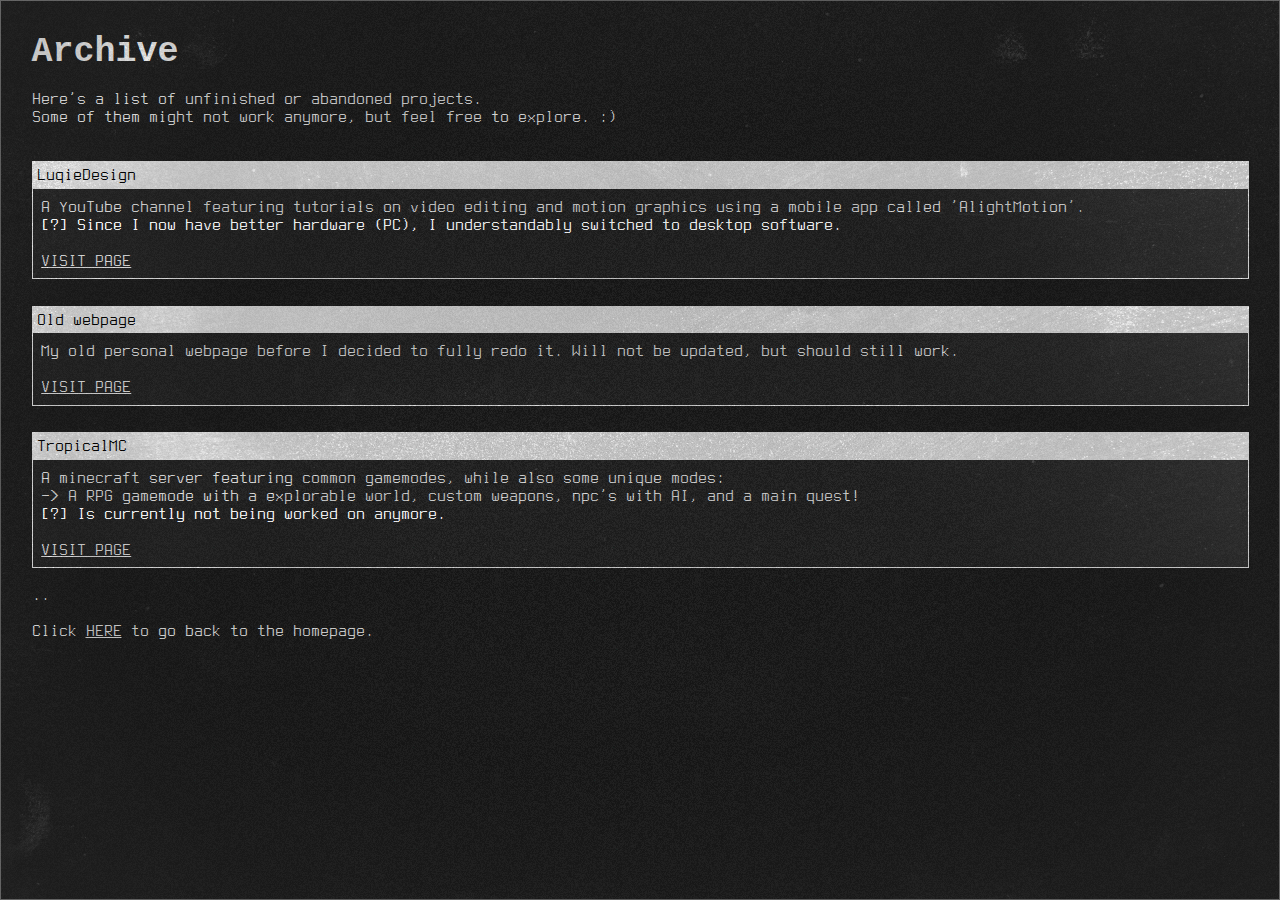
<file: archive.html>
<!DOCTYPE html>
<html lang="en">
<head>
    <meta charset="UTF-8">
    <meta name="viewport" content="width=device-width, initial-scale=1.0">
    <link rel="stylesheet" href="/assets/css/style.css">
    <title>RichardApps - Archive</title>
	
	<link rel="icon" type="image/png" href="src/media/favicon.png">
    <link rel="canonical" href="https://www.richardapps.net">

    <script src="/src/js/archive.js" type="module"></script>
</head>
<body>
    <video
		id="rain-vid"
		src="/assets/videos/rain-bg.mp4"
		poster="/assets/images/rain-bg-static.png"
		preload="metadata"
		onloadstart="this.playbackRate = 0.8;"
		autoplay
		muted
		loop
		playsinline>
	</video>
	<img id="grunge-overlay" loading="lazy">
	<img id="noise-overlay" loading="lazy">
	<div class="vignette"></div>
	<div id="hue"></div>

    <div id="canvas">
        <h1 id="archive-title">Archive</h1>
        <br>
        <p>Here's a list of unfinished or abandoned projects.</p>
        <p>Some of them might not work anymore, but feel free to explore. :)</p>

        <br>
        <ul id="pr-list">
            <li>
                <p class="pr-title">LuqieDesign</p>
                <p class="pr-desc">A YouTube channel featuring tutorials on video editing and motion graphics using a mobile app called 'AlightMotion'.</p>
                <p class="pr-info">[?] Since I now have better hardware (PC), I understandably switched to desktop software.</p>
                <br>
                <p><a href="https://www.youtube.com/@LuqieDesign" target="_blank">VISIT PAGE</a></p>
            </li>
            <li>
                <p class="pr-title">Old webpage</p>
                <p class="pr-desc">My old personal webpage before I decided to fully redo it. Will not be updated, but should still work.</p>
                <br>
                <p><a href="https://old.richardapps.net" target="_blank">VISIT PAGE</a></p>
            </li>
            <li>
                <p class="pr-title">TropicalMC</p>
                <p class="pr-desc">A minecraft server featuring common gamemodes, while also some unique modes:</p>
                <p class="pr-desc">-> A RPG gamemode with a explorable world, custom weapons, npc's with AI, and a main quest!</p>
                <p class="pr-info">[?] Is currently not being worked on anymore.</p>
                <br>
                <p><a href="https://tropicalminecraft.com" target="_blank">VISIT PAGE</a></p>
            </li>
        </ul>
        <p>..</p>
        <br>
        <p>Click <a href="index.html#projects">HERE</a> to go back to the homepage.</p>
    </div>
</body>
<style>
    #archive-title {
        font-family: 'Courier New', Courier, monospace;
        font-weight: bold;
    }
    #noise-overlay, #grunge-overlay {
        display: block;
    }
</style>
</html>
</file>
<file: assets/css/style.css>
@font-face {
	font-family: 'Terminus';
	src: url('/assets/fonts/terminus-webfont.woff2') format('woff2');
	font-weight: normal;
	font-style: normal;
	font-display: swap;
}

:root {
	/* Theme colors */
	/* Only used as fallback, will be overwritten (consider editing these values in /src/js/modules/theme.js) */
	--main-color: #72b6ff;
	--main-color-40: #72b6ff80;
	--main-color-20: #72b6ff33;
	--bg-color: 15, 129, 236; /* example: rgba(var(--bg-color), 0.5) to use the background-color with 50% opacity */
	--bg-opacity: 0.15;
	--selection: #3b6d8b;

	/* other */
	--warning-color: rgb(240, 86, 86);
	--info-color: #ffffff;

	--noise-opacity: 0.65;
	--background-video-opacity: 0.275;
	--grunge-overlay-opacity: 0.9;

	--tab-background-blur: 4px;

	font-size: 10px;
}


html {
	background: black;
	overflow-x: hidden;
}


body {
	color: var(--main-color);
	background: radial-gradient(ellipse at center, rgba(0, 0, 0, 0) 50%, rgba(var(--bg-color), 0.2) 250%),
		rgba(var(--bg-color), var(--bg-opacity));

	margin: 0;
	height: 100vh;
	width: 100vw;

	overflow-y: auto;
	scroll-behavior: smooth;

	font-family: 'Terminus', 'Courier New', monospace;
}

/* BACKGROUND AND OVERLAYS */
#rain-vid,
#noise-overlay,
#grunge-overlay {
	position: fixed;
	overflow: hidden;

	top: 0;
	left: 0;
	bottom: 0;
	right: 0;

	height: 100vh;
	width: 100vw;

	pointer-events: none;

	z-index: 10;

	display: none; /* Hide background videos by default, will be overwritten in effects.css if effects are not disabled */
}

#rain-vid {
	opacity: var(--background-video-opacity);
	object-fit: cover;
	z-index: -1;
}

#grunge-overlay {
	background: url('/assets/images/grunge.jpg');
	background-size: cover;
	mix-blend-mode: color-dodge;
	opacity: var(--grunge-overlay-opacity);
}

@keyframes noise {
	0% {
		background: url('/assets/images/noise-textures/noisy-texture-200x200-1.png');
	}
	25% {
		background: url('/assets/images/noise-textures/noisy-texture-200x200-2.png');
	}
	50% {
		background: url('/assets/images/noise-textures/noisy-texture-200x200-3.png');
	}
	75% {
		background: url('/assets/images/noise-textures/noisy-texture-200x200-4.png');
	}
}

#noise-overlay {
	background-blend-mode: multiply;
	background: url('/assets/images/noise-textures/noisy-texture-200x200-1.png');
	filter: contrast(1.5) brightness(0.4) hue-rotate(90deg);
	opacity: var(--noise-opacity);

	mask-image: radial-gradient(circle, rgba(0, 0, 0, 1) 30%, rgba(0, 0, 0, 0) 150%);
	mask-size: cover;
	mask-position: center;

	animation: noise 0.3s steps(4) infinite;
}

.snowflake {
	position: fixed;
	animation-timing-function: linear;
	z-index: -1;
	background: white;
	border-radius: 50%;
	pointer-events: none;
	filter: blur(1px);
}

@keyframes snowflake-fall {
	0% {
		transform: translateY(-15vh);
	}
	100% {
		transform: translateY(125vh);
	}
}

@keyframes snowflake-fall-horizontal-1 {
	0% {
		transform: translateX(0) translateY(-15vh);
	}
	100% {
		transform: translateX(20vw) translateY(125vh);
	}
}

@keyframes snowflake-fall-horizontal-2 {
	0% {
		transform: translateX(0) translateY(-15vh);
	}
	100% {
		transform: translateX(-20vw) translateY(125vh);
	}
}

/* global styles | general */

::selection {
	background-color: var(--selection);
}

a {
	color: var(--main-color);
	text-decoration: underline;
}

a:hover {
	background-color: var(--main-color);
	cursor: pointer;
	color: rgba(24, 45, 75, 0.616);

	transition: box-shadow 0.1s, background-color 0s, color 0s;

	text-decoration: none;
}

pre,
p,
li,
h1,
h2,
h3,
h4,
td {
	margin: 0;
	font-weight: normal;
}

h4 {
	font-size: 1em;
}

p em {
	opacity: 0.7;
}

i {
	margin-right: 0.75em;
	vertical-align: middle;
}

summary {
	-webkit-user-select: none; /* Safari */
	user-select: none;
	outline: 1px solid var(--main-color);
	padding-left: 0.5em;
}

summary h2 {
	display: inline;
}

summary::marker {
	font-size: 1.5em;
}

summary:hover {
	cursor: pointer;
	background-color: var(--main-color);
	color: rgba(24, 45, 75, 0.616);
}

details[open] summary {
	margin-bottom: 0.5em;
}

details[open] summary:not(:hover) {
	background: linear-gradient(90deg, transparent -15%, rgba(var(--bg-color), 0.3) 65%);
}

#canvas {
	font-size: 1.75em;
	padding: 1.8em;
}

.tag-list {
	display: flex;
	gap: 0.5em;
	margin: 0.5em 0;
	flex-wrap: wrap;
}

.tag {
	padding: 0.1em 0.3em;
	background: linear-gradient(90deg, transparent -5%, rgba(var(--bg-color), 0.3) 75%);
	border: 1px solid var(--main-color);
}

.tag[class*='active'] {
	--tag-color: rgb(183, 241, 95);
	--bg-alpha: rgba(0, 255, 0, 0.3);
}

.tag[class*='inactive'] {
	--tag-color: rgb(230, 114, 37);
	--bg-alpha: rgba(255, 0, 0, 0.3);
}

.tag[class*='open-source'] {
	--tag-color: rgb(179, 138, 245);
	--bg-alpha: rgba(200, 95, 241, 0.3);
}

.tag[class*='active'],
.tag[class*='inactive'],
.tag[class*='open-source'] {
	border-color: var(--tag-color);
	color: var(--tag-color);
	background: linear-gradient(90deg, transparent -5%, var(--bg-alpha) 120%);
}

hr.dotted {
	border: none;
	border-top: 1px dotted var(--main-color);
	height: 1px;
	width: 100%;
}

.tooltip {
	position: absolute;
	background-color: rgba(var(--bg-color), 0.45);
	color: var(--main-color);
	padding: 5px 10px;
	border: 1px solid var(--main-color);
	font-size: 14px;
	pointer-events: none;
	white-space: nowrap;
}

/* ASCII AND INTRODUCTION */
#title {
	font-size: 1.3em;
	font-family: 'Courier New', Courier, monospace;
	-webkit-user-select: none; /* Safari */
	user-select: none;
	margin-bottom: 1em;
}

#sub-title {
	font-size: 1em;
}

/* NAV BAR USED FOR TAB PAGES */
nav ul {
	list-style-type: none;
	display: flex;
	padding: 0;
	gap: 2.5em;
}

nav ul li a {
	padding: 0.2em 0.3em;
}

.tab-active {
	background-color: var(--main-color);
	color: rgba(24, 45, 75, 0.616);
	text-decoration: none;
}

/* PRINT ANIMATION WHEN CHANGING TABS AND ON PAGE LOAD */
.fade-in {
	opacity: 0;
}

.fade-in.visible:not(em) {
	opacity: 1;
	transform: translateY(0);
}

.fade-in.visible em {
	opacity: 0.7;
	transform: translateY(0);
}

@keyframes fade-in-anim {
	0% {
		opacity: 0.75;
		transform: scale(0.985) rotateX(-15deg);
	}
	35% {
		opacity: 0.8;
	}

	100% {
		opacity: 1;
		transform: scale(1) rotateX(0);
	}
}

.fade-in-anim:not(em) {
	animation: fade-in-anim 0.5s ease-out;
}

/* TABS */
.tabs:not(:target) {
	display: none;
}

.tabs {
	border: solid var(--main-color);
	padding: 1.5em;
	backdrop-filter: blur(var(--tab-background-blur));
	background: linear-gradient(45deg, rgba(var(--bg-color), 0.05) 70%, rgba(var(--bg-color), 0.2) 110%);
}

/* GRID-SYSTEM FOR CONTENT OF TABS */
.grid-row,
.grid {
	display: flex;
	gap: 1em;
}

.grid {
	flex-direction: column;
}

.grid-row-box {
	padding: 0.5em;
	width: 100%;
	border: 1px dotted var(--main-color);
}

.grid-row-box-shrink {
	flex-shrink: 5;
}

/* HOME TAB */
#welcome-title {
	background: linear-gradient(90deg, transparent -15%, rgba(var(--bg-color), 0.3) 65%);
	outline: 1px solid var(--main-color);
	margin-bottom: 0.5em;
	padding-left: 0.25em;
}

#update-list em::after {
	content: '\A';
	white-space: pre;
}

#update-list p:not(:last-child) {
	margin-bottom: 0.75em;
}

#theme-list p:not(:last-child) {
	margin-bottom: 0.5em;
}

/* PROJECTS TAB */
#pr-list {
	padding-left: 0;
}

#pr-list li {
	list-style: none;
	border: solid var(--main-color);
	border-width: 1px;
	background: linear-gradient(45deg, rgba(var(--bg-color), 0.05) 70%, rgba(var(--bg-color), 0.2) 110%);
	padding-bottom: 0.5em;
}

#pr-list li > *:not(:first-child) {
	padding: 0 0.5em;
}

#pr-list li:not(:last-child) {
	margin-bottom: 1.5em;
}

#pr-list li a {
	padding: 0.1em 0;
}

.pr-title {
	background-color: var(--main-color);
	color: black;
	margin-bottom: 0.5em;
	padding: 0.25em;
}

.pr-warning,
.pr-warning em {
	color: var(--warning-color);
}

.pr-info,
.pr-info em {
	color: var(--info-color);
}

/* PICTURES TAB */
.row,
.img-container {
	margin-top: 1.5em;
	margin-bottom: 1.5em;
	width: 100%;
	display: flex;
	justify-content: space-between;
	gap: 1.5em;
}

.row img,
.img-container {
	flex: 1 1 auto;
	-webkit-user-select: none; /* Safari */
	user-select: none;
	transition: filter 0.3s ease-in-out;
	width: 0;
}

.img-desc {
	position: absolute;
	vertical-align: bottom;
	align-items: end;

	width: 100%;
	height: 100%;
	display: flex;
	filter: opacity(0%);
	transition: 0.3s;
}


.img-container {
	position: relative;
}


.pic-coll:not(:first-of-type) {
	display: flex;
	flex-wrap: wrap;
}

.pic-coll div img {
	filter: brightness(1.2);
	border: 1px dotted var(--main-color);
}

#pictures-list nav ul li a {
	padding: 0.2em 0.3em;
	-webkit-user-select: none; /* Safari */
	user-select: none;
}

#pictures-list nav {
	margin-top: -0.5em;
}

/* BLOG TAB */
#blog.post-open {
	display: block;
}

#blog-window {
	display: flex;
	flex-direction: column;
	gap: 1em;
	margin: 0.5em 0;
}

.post {
	border: 1px solid var(--main-color);

	transition: filter 0.5s, background-position 0.75s;
	background: linear-gradient(45deg, rgba(var(--bg-color), 0.13) 70%, rgba(var(--bg-color), 0.2) 110%);
	background-size: 200% 200%;
	background-position: 50% 50%;
	filter: brightness(1);

	padding: 0.5em;
	display: flex;
	flex-direction: column;
	gap: 0.25em;
}

.post:hover {
	background: linear-gradient(45deg, rgba(var(--bg-color), 0.13) 70%, rgba(var(--bg-color), 0.95) 110%);
	background-size: 200% 200%;
	background-position: 100% 100%;
	filter: brightness(1.3);
	cursor: pointer;
}

.post-header {
	display: flex;
	justify-content: space-between;
	gap: 0.5em;
}

.post-title {
	font-weight: bold;
	text-align: left;
	flex-grow: 1;
}

.post-time-to-read {
	text-align: right;
	padding: 0 0.75em;
	background: linear-gradient(90deg, transparent -15%, rgba(var(--bg-color), 0.45) 65%);
	border: 1px solid var(--main-color);
	color: white;
}

.post-content {
	border-left: 1px solid var(--main-color);
	padding-left: 0.5em;
}

#post-content-full {
	white-space: pre-line;
	text-align: justify;
	max-width: 1000px;
}

.post-actions {
	display: flex;
	justify-content: space-between;
	gap: 0.5em;
}

.post-action-btn {
	padding: 0.3em;
	background: linear-gradient(90deg, transparent -15%, rgba(var(--bg-color), 0.3) 65%);
	outline: 1px solid var(--main-color);
	width: max-content;

	text-decoration: none;
}

.post-action-btn:hover {
	color: rgba(0, 0, 0, 0.65);
}

/* ABOUT TAB */
.contact-link {
	margin-bottom: 0.25em;
}

/* RESPONSIVENESS */
@media screen and (max-width: 45em) {
	.no-mobile {
		display: none;
	}
	nav ul {
		gap: 0.25em;
		width: 100%;
		padding: 0.25em 0;
		display: flex;
		justify-content: space-between;
	}
	#rain-vid {
		object-fit: fill;
	}
	body {
		padding-bottom: env(safe-area-inset-bottom);
	}

	/* grid system */
	.row {
		display: block;
	}
	.row img {
		width: 100%;
	}
	.grid-row {
		flex-direction: column;
		margin-right: 1em;
	}

	/* pictures tab */
	.img-desc {
		filter: opacity(100%);
		left: 100%;
		padding: 0 0.5em;
		align-items: start;
	}
	.img-desc:hover {
		background: none;
	}
	.row-photography {
		flex-direction: column;
		display: flex;
		gap: 0;
	}
	.img-container {
		width: 50%;
	}

	/* about tab */
	.contact-link {
		margin-top: 0.5em;
	}
	.contact-link {
		margin-bottom: 0.75em;
	}
	.contact-link a {
		padding: 0.25em 0 0.25em 0;
	}
}

@media screen and (max-width: 1050px) {
	#title {
		font-size: 2.3vw;
		margin-bottom: 2em;
	}
	#canvas {
		padding: 0.5em;
	}
	.tabs {
		padding: 0.75em;
	}
}

@media screen and (min-width: 1600px) {
	/* Prevent the images from getting too big on wide screens */
	.row img {
		max-width: 800px;
	}
	.row {
		justify-content: left;
	}
}

@media (hover: none) {
	summary:hover {
		background-color: transparent;
		color: var(--main-color);
	}
}

/* To comply with outlinenone.com */
:focus {
	outline: 2px solid var(--main-color);
	color: var(--main-color);
	background: rgba(var(--bg-color), 0.3);

	text-decoration: none;
}

body::-webkit-scrollbar {
	width: 0px;
	height: 0px;
}

/* Firefox */
body {
	scrollbar-width: none;
}

/* IE / old Edge (just in case) */
body {
	-ms-overflow-style: none;
}

.overflow-fix {
	display: flex;
	flex-wrap: wrap;
}

.inline-code {
    padding: 2px 4px;
    font-family: monospace;
}
</file>
